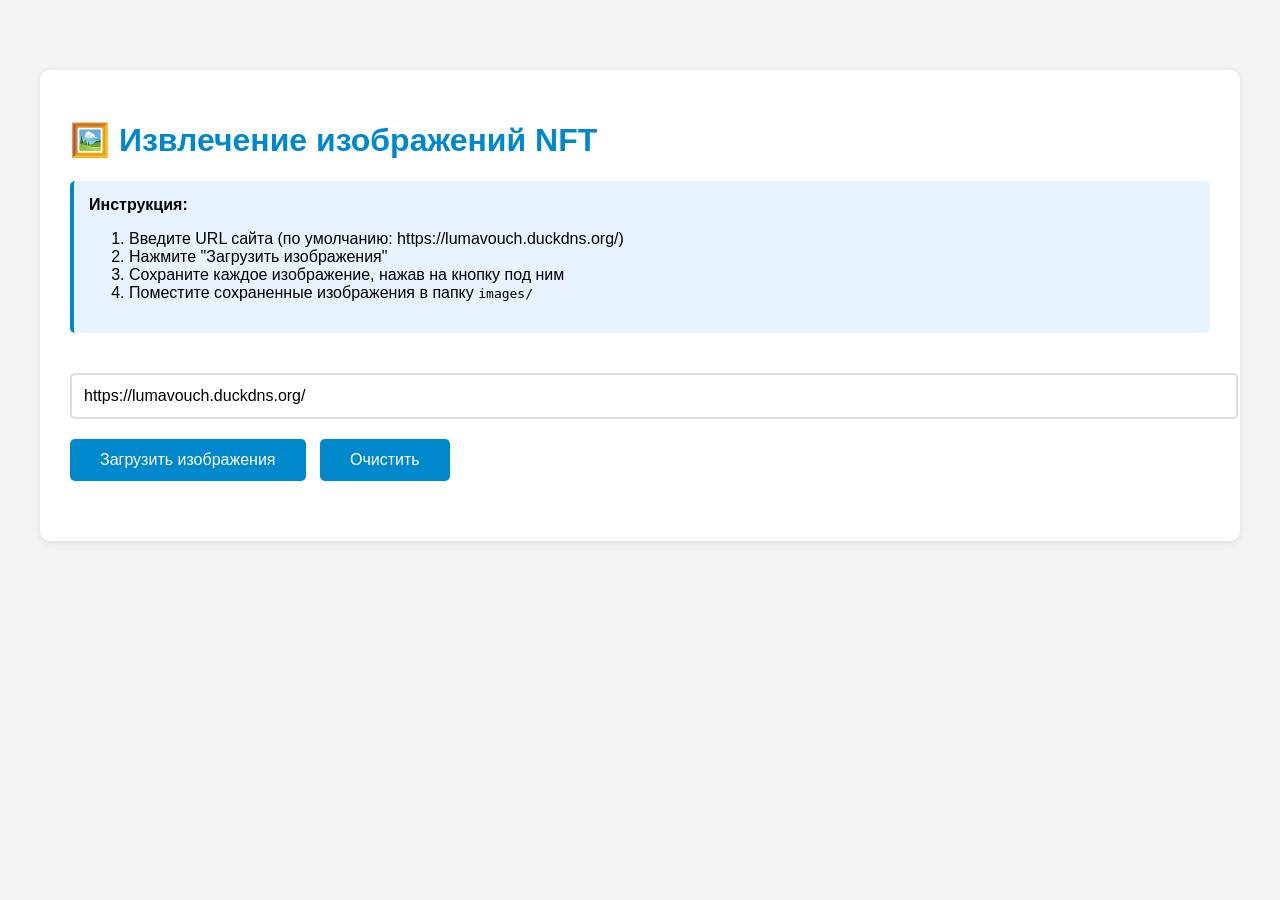
<file: site/extract_images.html>
<!DOCTYPE html>
<html lang="ru">
<head>
    <meta charset="UTF-8">
    <meta name="viewport" content="width=device-width, initial-scale=1.0">
    <title>Извлечение изображений с сайта</title>
    <style>
        body {
            font-family: Arial, sans-serif;
            max-width: 1200px;
            margin: 50px auto;
            padding: 20px;
            background: #f5f5f5;
        }
        .container {
            background: white;
            padding: 30px;
            border-radius: 10px;
            box-shadow: 0 2px 10px rgba(0,0,0,0.1);
        }
        h1 {
            color: #0088cc;
        }
        input {
            width: 100%;
            padding: 12px;
            margin: 20px 0;
            border: 2px solid #ddd;
            border-radius: 5px;
            font-size: 16px;
        }
        button {
            background: #0088cc;
            color: white;
            padding: 12px 30px;
            border: none;
            border-radius: 5px;
            cursor: pointer;
            font-size: 16px;
            margin-right: 10px;
        }
        button:hover {
            background: #006699;
        }
        .images-grid {
            display: grid;
            grid-template-columns: repeat(auto-fit, minmax(200px, 1fr));
            gap: 20px;
            margin-top: 30px;
        }
        .image-item {
            background: #f9f9f9;
            padding: 15px;
            border-radius: 8px;
            text-align: center;
        }
        .image-item img {
            max-width: 100%;
            height: auto;
            border-radius: 5px;
            margin-bottom: 10px;
        }
        .image-item button {
            width: 100%;
            margin-top: 10px;
        }
        .status {
            margin-top: 20px;
            padding: 15px;
            border-radius: 5px;
            display: none;
        }
        .status.success {
            background: #d4edda;
            color: #155724;
            border: 1px solid #c3e6cb;
            display: block;
        }
        .status.error {
            background: #f8d7da;
            color: #721c24;
            border: 1px solid #f5c6cb;
            display: block;
        }
        .info {
            background: #e7f3ff;
            padding: 15px;
            border-radius: 5px;
            margin: 20px 0;
            border-left: 4px solid #0088cc;
        }
    </style>
</head>
<body>
    <div class="container">
        <h1>🖼️ Извлечение изображений NFT</h1>
        
        <div class="info">
            <strong>Инструкция:</strong>
            <ol>
                <li>Введите URL сайта (по умолчанию: https://lumavouch.duckdns.org/)</li>
                <li>Нажмите "Загрузить изображения"</li>
                <li>Сохраните каждое изображение, нажав на кнопку под ним</li>
                <li>Поместите сохраненные изображения в папку <code>images/</code></li>
            </ol>
        </div>

        <input 
            type="text" 
            id="urlInput" 
            placeholder="URL сайта" 
            value="https://lumavouch.duckdns.org/"
        >
        
        <button onclick="loadImages()">Загрузить изображения</button>
        <button onclick="clearImages()">Очистить</button>
        
        <div id="status" class="status"></div>
        
        <div id="imagesGrid" class="images-grid"></div>
    </div>

    <script>
        async function loadImages() {
            const url = document.getElementById('urlInput').value;
            const status = document.getElementById('status');
            const grid = document.getElementById('imagesGrid');
            
            status.className = 'status';
            status.textContent = 'Загрузка...';
            status.style.display = 'block';
            grid.innerHTML = '';
            
            try {
                // Загружаем страницу через CORS proxy
                const proxyUrl = 'https://corsproxy.io/?' + encodeURIComponent(url);
                const response = await fetch(proxyUrl);
                const html = await response.text();
                
                // Парсим HTML
                const parser = new DOMParser();
                const doc = parser.parseFromString(html, 'text/html');
                
                // Находим все изображения
                const images = doc.querySelectorAll('img');
                
                if (images.length === 0) {
                    status.className = 'status error';
                    status.textContent = 'Изображения не найдены';
                    return;
                }
                
                let count = 0;
                images.forEach((img, index) => {
                    const src = img.getAttribute('src');
                    const alt = img.getAttribute('alt') || `image_${index + 1}`;
                    
                    if (src && src.startsWith('data:image')) {
                        count++;
                        const imageItem = document.createElement('div');
                        imageItem.className = 'image-item';
                        imageItem.innerHTML = `
                            <img src="${src}" alt="${alt}">
                            <p><strong>${alt}</strong></p>
                            <button onclick="downloadImage('${src}', '${alt}')">
                                Скачать ${alt}
                            </button>
                        `;
                        grid.appendChild(imageItem);
                    }
                });
                
                if (count > 0) {
                    status.className = 'status success';
                    status.textContent = `Найдено ${count} изображений`;
                } else {
                    status.className = 'status error';
                    status.textContent = 'Base64 изображения не найдены';
                }
                
            } catch (error) {
                status.className = 'status error';
                status.textContent = `Ошибка: ${error.message}. Попробуйте открыть оригинальный сайт и вручную сохранить изображения (ПКМ → Сохранить изображение).`;
            }
        }
        
        function downloadImage(dataUrl, filename) {
            // Создаем временную ссылку для скачивания
            const link = document.createElement('a');
            link.href = dataUrl;
            link.download = filename.toLowerCase().replace(/[^a-z0-9]/g, '_') + '.png';
            document.body.appendChild(link);
            link.click();
            document.body.removeChild(link);
        }
        
        function clearImages() {
            document.getElementById('imagesGrid').innerHTML = '';
            document.getElementById('status').style.display = 'none';
        }

        // Альтернативный метод - загрузка напрямую с сайта
        function loadImagesDirectly() {
            const images = [
                {name: 'Plush Pepe', url: 'https://lumavouch.duckdns.org/static/images/plush_pepe.png'},
                {name: 'Eternal Rose', url: 'https://lumavouch.duckdns.org/static/images/eternal_rose.png'},
                {name: 'Durov\'s Cap', url: 'https://lumavouch.duckdns.org/static/images/durov_cap.png'},
                {name: 'Mighty Arm', url: 'https://lumavouch.duckdns.org/static/images/mighty_arm.png'},
                {name: 'Heroic Helmet', url: 'https://lumavouch.duckdns.org/static/images/heroic_helmet.png'},
                {name: 'Scared Cat', url: 'https://lumavouch.duckdns.org/static/images/scared_cat.png'},
            ];
            
            const grid = document.getElementById('imagesGrid');
            grid.innerHTML = '';
            
            images.forEach(img => {
                const imageItem = document.createElement('div');
                imageItem.className = 'image-item';
                imageItem.innerHTML = `
                    <img src="${img.url}" alt="${img.name}" crossorigin="anonymous">
                    <p><strong>${img.name}</strong></p>
                    <button onclick="window.open('${img.url}', '_blank')">
                        Открыть изображение
                    </button>
                `;
                grid.appendChild(imageItem);
            });
        }
    </script>
</body>
</html>
</file>
